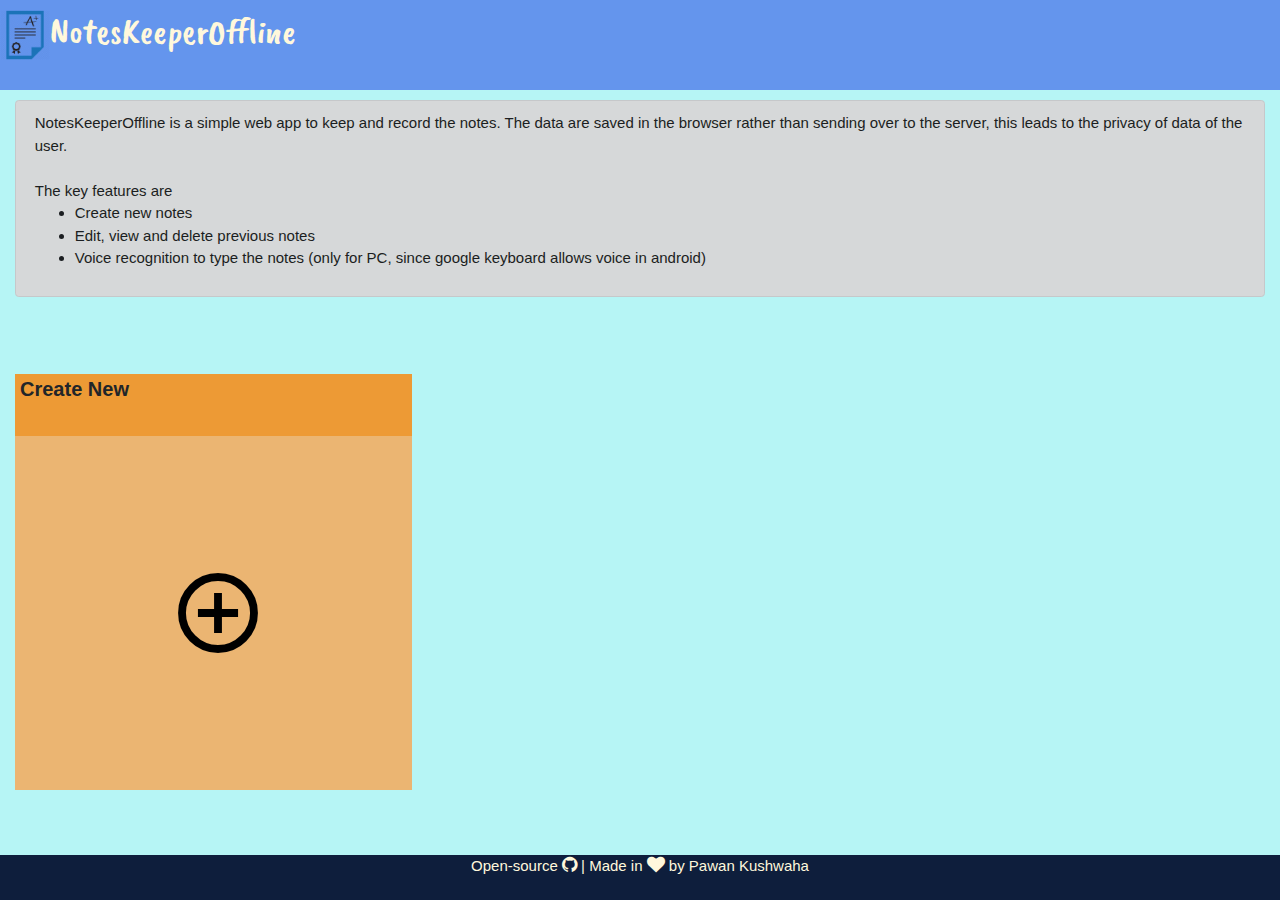
<file: index.html>
<!DOCTYPE html>
<html lang="en">
<head>
    <meta charset="UTF-8">
    <meta name="viewport" content="width=device-width, initial-scale=1.0">
    <title>NotesKeeperOffline | learntothrive</title>
    <link rel="stylesheet" href="style.css">
    <link rel="icon" href="./assets/fav.png" sizes="64x64" type="image/png">
    <link rel="stylesheet" href="https://www.w3schools.com/w3css/4/w3.css">
    <link href='https://fonts.googleapis.com/css?family=Caveat Brush' rel='stylesheet'>
    <link href="https://fonts.googleapis.com/icon?family=Material+Icons" rel="stylesheet">
    <link rel="stylesheet" href="https://cdnjs.cloudflare.com/ajax/libs/font-awesome/4.7.0/css/font-awesome.min.css">
    <link rel="stylesheet" href="https://stackpath.bootstrapcdn.com/bootstrap/4.4.1/css/bootstrap.min.css" integrity="sha384-Vkoo8x4CGsO3+Hhxv8T/Q5PaXtkKtu6ug5TOeNV6gBiFeWPGFN9MuhOf23Q9Ifjh" crossorigin="anonymous">

</head>
<body>
    <div class="container-fluid heading">
        <div class="row" style="display: flex;">
            <img src="./assets/fav.png" style="height:50px;">
            <h1 style="font-family:Caveat Brush;font-size: 36px;color:cornsilk;" rel='stylesheet'>NotesKeeperOffline</h1>
            
         </div>
    </div>
    <div class="container-fluid main-landing">
        
            <div class="alert alert-dark" role="alert">
                NotesKeeperOffline is a simple web app to keep and record the notes. The data are saved in the browser rather than sending over to the server, this leads to the privacy of data of the user.
                <br><br>The key features are
                <ul>
                <li>Create new notes</li>
                <li>Edit, view and delete previous notes</li>
                <li>Voice recognition to type the notes (only for PC, since google keyboard allows voice in android)</li>
                
            </ul>
            </div>
        
       <div class="row" id='load_data'>
            <div class="col-md-4 boxes">
                        

                    <div class="boxes-in" >
                        <div class="boxes-in-title">
                            <div class="title" onclick="index_create_new()">
                                <p><b>Create New</b></p>
                            </div>
                            
                        </div>
                        <div class="boxes-in-content">
                            <i class="material-icons" style="font-size:96px;color:black" onclick="index_create_new()">control_point</i>
     
                        </div>
                    </div>
                
            </div>

            
            
       </div>
    </div>
    <div class="container-fluid footer">
        <p>Open-source <i class="fa fa-github w3-large"></i> | Made in <i class="fa fa-heart w3-large" ></i> by Pawan Kushwaha</p>
    </div>
    <script src="script.js"></script>
    <script src="speech.js"></script>
    
    <script src="https://code.jquery.com/jquery-3.4.1.slim.min.js" integrity="sha384-J6qa4849blE2+poT4WnyKhv5vZF5SrPo0iEjwBvKU7imGFAV0wwj1yYfoRSJoZ+n" crossorigin="anonymous"></script>
    <script src="https://cdn.jsdelivr.net/npm/popper.js@1.16.0/dist/umd/popper.min.js" integrity="sha384-Q6E9RHvbIyZFJoft+2mJbHaEWldlvI9IOYy5n3zV9zzTtmI3UksdQRVvoxMfooAo" crossorigin="anonymous"></script>
    <script src="https://stackpath.bootstrapcdn.com/bootstrap/4.4.1/js/bootstrap.min.js" integrity="sha384-wfSDF2E50Y2D1uUdj0O3uMBJnjuUD4Ih7YwaYd1iqfktj0Uod8GCExl3Og8ifwB6" crossorigin="anonymous"></script>
</body>
</html>
</file>
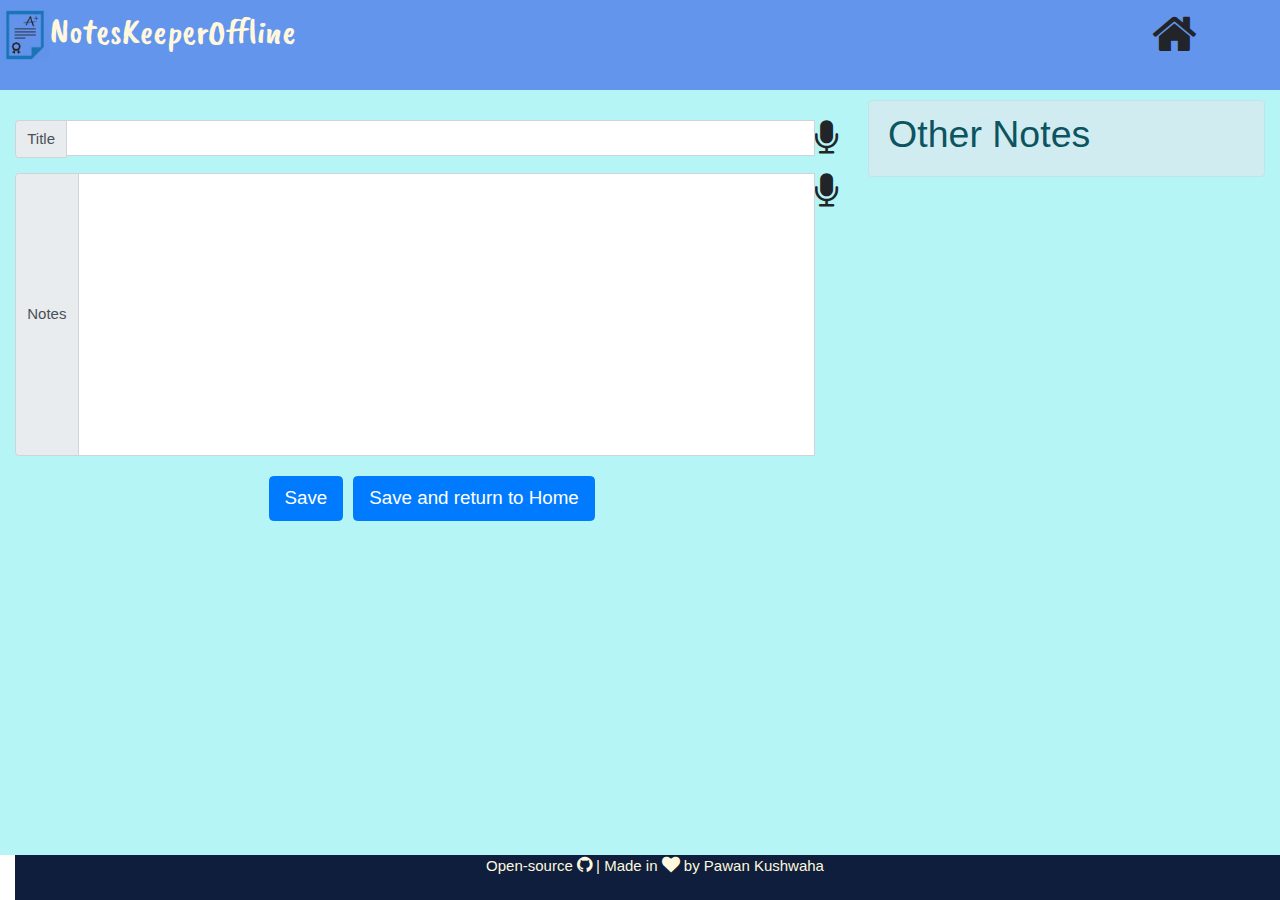
<file: edit.html>
<!DOCTYPE html>
<html lang="en">
<head>
    <meta charset="UTF-8">
    <meta name="viewport" content="width=device-width, initial-scale=1.0">
    <title>NotesKeeperOffline | learntothrive</title>
    <link rel="stylesheet" href="style.css">
    <link rel="icon" href="./assets/fav.png" sizes="64x64" type="image/png">
    <link rel="stylesheet" href="https://www.w3schools.com/w3css/4/w3.css">
    <link href='https://fonts.googleapis.com/css?family=Caveat Brush' rel='stylesheet'>
    <link href="https://fonts.googleapis.com/icon?family=Material+Icons" rel="stylesheet">
    <link rel="stylesheet" href="https://cdnjs.cloudflare.com/ajax/libs/font-awesome/4.7.0/css/font-awesome.min.css">
    <link rel="stylesheet" href="https://stackpath.bootstrapcdn.com/bootstrap/4.4.1/css/bootstrap.min.css" integrity="sha384-Vkoo8x4CGsO3+Hhxv8T/Q5PaXtkKtu6ug5TOeNV6gBiFeWPGFN9MuhOf23Q9Ifjh" crossorigin="anonymous">

</head>
<body>
    <div class="container-fluid heading">
        <div class="row" style="display: flex;">
            <div style="float: left;width: 90%;display: flex;" >
                <img src="./assets/fav.png" style="height:50px;">
                <h1 style="font-family:Caveat Brush;font-size: 36px;color:cornsilk;" rel='stylesheet'>NotesKeeperOffline</h1>
            </div>
            
            <div style="float: right;">
                <i class="fa fa-home w3-xxxlarge" onclick="home()" style="align-content: center;" ></i>
            </div>
         </div>
    </div>
    <div class="container-fluid main-landing">
       <div class="row">
            <div class="col-md-8 txtarea">
                <div class="input-group mb-3">
                    <div class="input-group-prepend">
                      <span class="input-group-text" id="basic-addon3">Title</span>
                     
                    </div>
                    <input type="text" class="form-control" id="basic-title" aria-describedby="basic-addon3">
                    <div id="title-notes-mic">
                        <i class="fa fa-microphone w3-xxlarge" id="start_title_mic" onclick="start_title()" ></i>
                        <i hidden class="fa fa-microphone-slash w3-xxlarge"  id="stop_title_mic" onclick="stop_title()"></i>
                    </div> 
                </div>


                <div class="input-group">
                    <div class="input-group-prepend">
                      <span class="input-group-text">Notes</span>
                    </div>
                    <textarea class="form-control txtarea-notes" aria-label="With textarea" id="txtarea" rows=12></textarea>
                    <div id="txtarea-notes-mic">
                        <i class="fa fa-microphone w3-xxlarge" id="start_txt_mic" onclick="start_txt()" ></i>
                        <i hidden class="fa fa-microphone-slash w3-xxlarge"  id="stop_txt_mic" onclick="stop_txt()"></i>
                    </div> 
                </div>

                <div class="txtarea-btns">
                    <button type="button" class="btn btn-primary btn-lg txtarea-btns-btn" onclick="edit_save()">Save</button>
                    <button type="button" class="btn btn-primary btn-lg txtarea-btns-btn" onclick="edit_save_return()">Save and return to Home</button>
                    
                </div>

            </div>
            <div class="col-md-4">
                <div class="alert alert-info" role="alert">
                    <h1>Other Notes</h1>
                </div>
                <div class="row" id="load_data">
                    
                    
            </div>    
       </div>
    </div>
    <div class="container-fluid footer">
        <p>Open-source <i class="fa fa-github w3-large"></i> | Made in <i class="fa fa-heart w3-large" ></i> by Pawan Kushwaha</p>
    </div>
    <script src="script.js"></script>
    <script src="speech.js"></script>
    <script src="https://code.jquery.com/jquery-3.4.1.slim.min.js" integrity="sha384-J6qa4849blE2+poT4WnyKhv5vZF5SrPo0iEjwBvKU7imGFAV0wwj1yYfoRSJoZ+n" crossorigin="anonymous"></script>
    <script src="https://cdn.jsdelivr.net/npm/popper.js@1.16.0/dist/umd/popper.min.js" integrity="sha384-Q6E9RHvbIyZFJoft+2mJbHaEWldlvI9IOYy5n3zV9zzTtmI3UksdQRVvoxMfooAo" crossorigin="anonymous"></script>
    <script src="https://stackpath.bootstrapcdn.com/bootstrap/4.4.1/js/bootstrap.min.js" integrity="sha384-wfSDF2E50Y2D1uUdj0O3uMBJnjuUD4Ih7YwaYd1iqfktj0Uod8GCExl3Og8ifwB6" crossorigin="anonymous"></script>
</body>
</html>
</file>
<file: style.css>
.heading{
    min-height: 10vh;
    background-color: cornflowerblue;
    padding: 10px 10px;
    
}

.main-landing{
    
    background-color: rgb(182, 245, 245);
    min-height: 85vh;
    padding: 10px;
    
}

.footer{
    position: fixed;
    top:95vh;
    min-height: 5vh;
    background-color: rgb(14, 30, 60);
    text-align: center;
    color: cornsilk;

}


.boxes{
    
    padding: 10px 10px;
    height: 60vh;
    align-items: center;
    align-content: center;
}

.boxes-in{
    
    width: 100%;
    height: 80%;
    align-items: center;
}

.boxes-in-title{
    height:15%;
    width: 100%;
    position: relative;
    
    background-color: rgb(237, 154, 53);
    overflow:hidden;
}

.title{
    float: left;
    margin-left: 5px;
    width: 60%;
    font-size: 20px;
}
.btns{
    float: right;
   
    min-width:5%;
    margin-right: 10px;
}


.boxes-in-content{
    display: flex;
    position: relative;
    height: 85%;
    width: 100%;
    background-color:rgb(235, 181, 114);
    
    text-align: justify;
    padding-left:10px;
    align-items: center;
    justify-content: center;
}

.boxes-in-content-new{
    margin-top:0px;overflow-x: auto;
                            overflow-y: auto;height: 100%;
}


.txtarea{
    padding: 20px 20px;
    height: 100%;
    position: relative;
}

.txtarea-notes{
    overflow-x: hidden;
    overflow-y: auto;
    resize: none;
    height: 40vh;
   
}

.txtarea-btns{
    display: flex;
    align-items: center;
    justify-content: center;
    margin-top: 20px;
    
}

.txtarea-btns-btn{
    margin-left: 10px;
}
.prevarea{
    overflow-x: hidden;
    overflow-y: auto;
    background-color: darkslateblue;
    position: relative;
    margin-right: 10px;
    height:100%;
    display:inline-flex;
    width: 99%;

}
</file>
